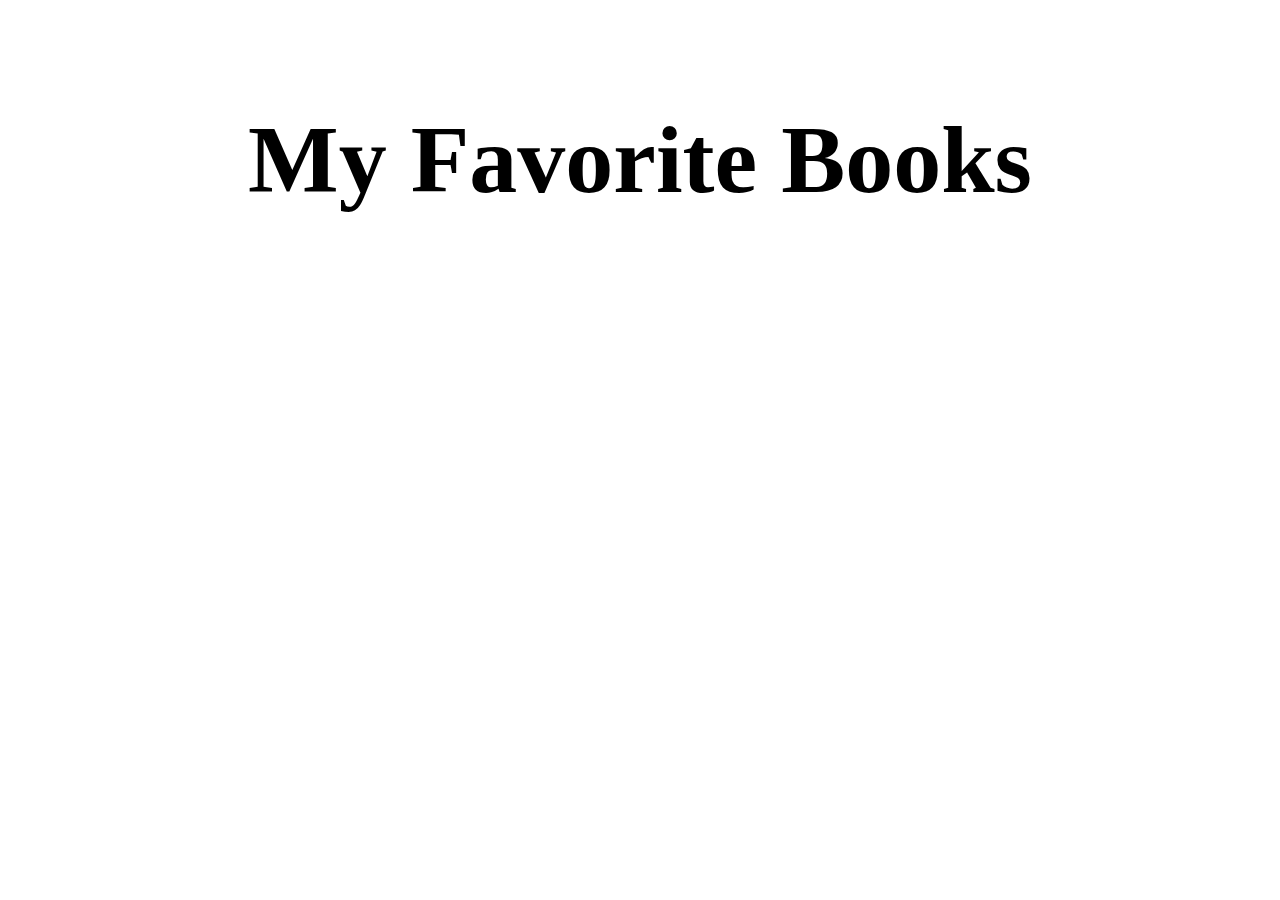
<file: index.html>
<!DOCTYPE html>
<html lang="en">
<head>
    <meta charset="UTF-8">
    <title>My Book</title>
    <link href='https://fonts.googleapis.com/css?family=Roboto:400,700,300,900' rel='stylesheet' type='text/css'>
    <link href="https://s3.amazonaws.com/codecademy-content/projects/bootstrap.min.css" rel="stylesheet" />
    <script src="framework/angular-1.5.7.min.js"></script>
    <script src="https://code.angularjs.org/1.2.28/angular-route.min.js"></script>
    <link href="assets/css/style.css" rel="stylesheet">
</head>
<body ng-app="bookApp">
    <div class="wrapper">
        <header>
            <h1><center>My Favorite Books</center></h1>
        </header>

        <div class="main">
            <div ng-view></div>
        </div>
    </div>

<!-- Modules -->
<script src="app/app.js"></script>

<!-- Controllers -->
<script src="app/controllers/bookshelfController.js"></script>
<script src="app/controllers/bookController.js"></script>
<script src="app/controllers/chapterController.js"></script>

<!-- Services -->
<script src="app/services/book.js"></script>

</body>
</html>
</file>
<file: assets/css/style.css>
body {
    padding: 0;
    margin: 0;
    font-family: Georgia, serif;
}

.wrapper {
    width: 1000px;
    margin: 0 auto;
}

.main {
    width: 100%;
    position: relative;
    padding: 40px 0;
}

header {
    font-size: 48px;
    padding: 40px 0;
}

.bookshelf {
    background: rgb(255,255,255); /* Old browsers */
    background: -webkit-gradient(linear, left top, left bottom, color-stop(0%,rgba(255,255,255,1)), color-stop(100%,rgba(237,237,237,1))); /* Chrome,Safari4+ */
    background: -webkit-linear-gradient(top,  rgba(255,255,255,1) 0%,rgba(237,237,237,1) 100%); /* Chrome10+,Safari5.1+ */
    background: -ms-linear-gradient(top,  rgba(255,255,255,1) 0%,rgba(237,237,237,1) 100%); /* IE10+ */
    background: linear-gradient(to bottom,  rgba(255,255,255,1) 0%,rgba(237,237,237,1) 100%); /* W3C */
}

.book {
    background: rgb(255,255,255); /* Old browsers */
    background: -webkit-gradient(linear, left top, left bottom, color-stop(0%,rgba(255,255,255,1)), color-stop(100%,rgba(237,237,237,1))); /* Chrome,Safari4+ */
    background: -webkit-linear-gradient(top,  rgba(255,255,255,1) 0%,rgba(237,237,237,1) 100%); /* Chrome10+,Safari5.1+ */
    background: -ms-linear-gradient(top,  rgba(255,255,255,1) 0%,rgba(237,237,237,1) 100%); /* IE10+ */
    background: linear-gradient(to bottom,  rgba(255,255,255,1) 0%,rgba(237,237,237,1) 100%); /* W3C */
    height: 400px;
    position: relative;
}

.book:hover {
    background: rgb(255,255,255); /* Old browsers */
    background: -webkit-gradient(linear, left top, left bottom, color-stop(0%,rgba(255,255,255,1)), color-stop(100%,rgba(255,81,84,1))); /* Chrome,Safari4+ */
    background: -webkit-linear-gradient(top,  rgba(255,255,255,1) 0%,rgba(255,81,84,1) 100%); /* Chrome10+,Safari5.1+ */
    background: -ms-linear-gradient(top,  rgba(255,255,255,1) 0%,rgba(255,81,84,1) 100%); /* IE10+ */
    background: linear-gradient(to bottom,  rgba(255,255,255,1) 0%,rgba(255,81,84,1) 100%); /* W3C */
}

.bookshelf img {
    bottom: 0;
    box-shadow: 0 -2px 10px rgba(0,0,0,0.15);
    left: 50%;
    margin-left: -80px;
    position: absolute;
    right: 0;
    width: 160px;
}

.book a {
    color: #000;
}

.book:hover a {
    text-decoration: none;
}

.book h3, .book-detail h3, .chapter .title {
    font-family: "Roboto", sans-serif;
    font-weight: 900;
    margin: 0;
    padding: 20px;
}

.book p {
    padding: 0 20px;
}

.book-detail {
    margin: 0 auto 0;
    position: relative;
    width: 75%;
}

.book-detail img {
    width: 240px;
}

.book-detail h3, .chapter .title {
    padding: 20px 0;
}

.book-detail p {
    font-size: 16px;
}

.button {
    background: #ff2c4b;
    color: #fff;
    display: block;
    font-family: "Roboto", sans-serif;
    height: 40px;
    line-height: 40px;
    margin: 20px 0;
    text-align: center;
    width: 200px;
}

.button:hover {
    background: #cc2344;
    color: #fff;
    text-decoration: none;
}

.back, .next {
    background: url('back.svg') center center #ff2c4b;
    background-size: 80px 80px;
    border-radius: 100%;
    height: 80px;
    left: 200px;
    margin-top: -40px;
    position: fixed;
    text-indent: -9999px;
    top: 50%;
    width: 80px;
}

.next {
    background: url('next.svg') center center #ff2c4b;
    left: auto;
    right: 200px;
}

.back:hover {
    background: url('back.svg') center center #cc2344;
    background-size: 80px 80px;
}

.next:hover {
    background: url('next.svg') center center #cc2344;
    background-size: 80px 80px;
}

.chapter p {
    font-size: 18px;
    line-height: 30px;
    margin: 10px 0 26px;
}

.author {
    font-style: italic;
}

@media (max-width: 1170px) {
    .back, .next {
        background-size: 40px 40px;
        height: 40px;
        width: 40px;
    }
}
</file>
